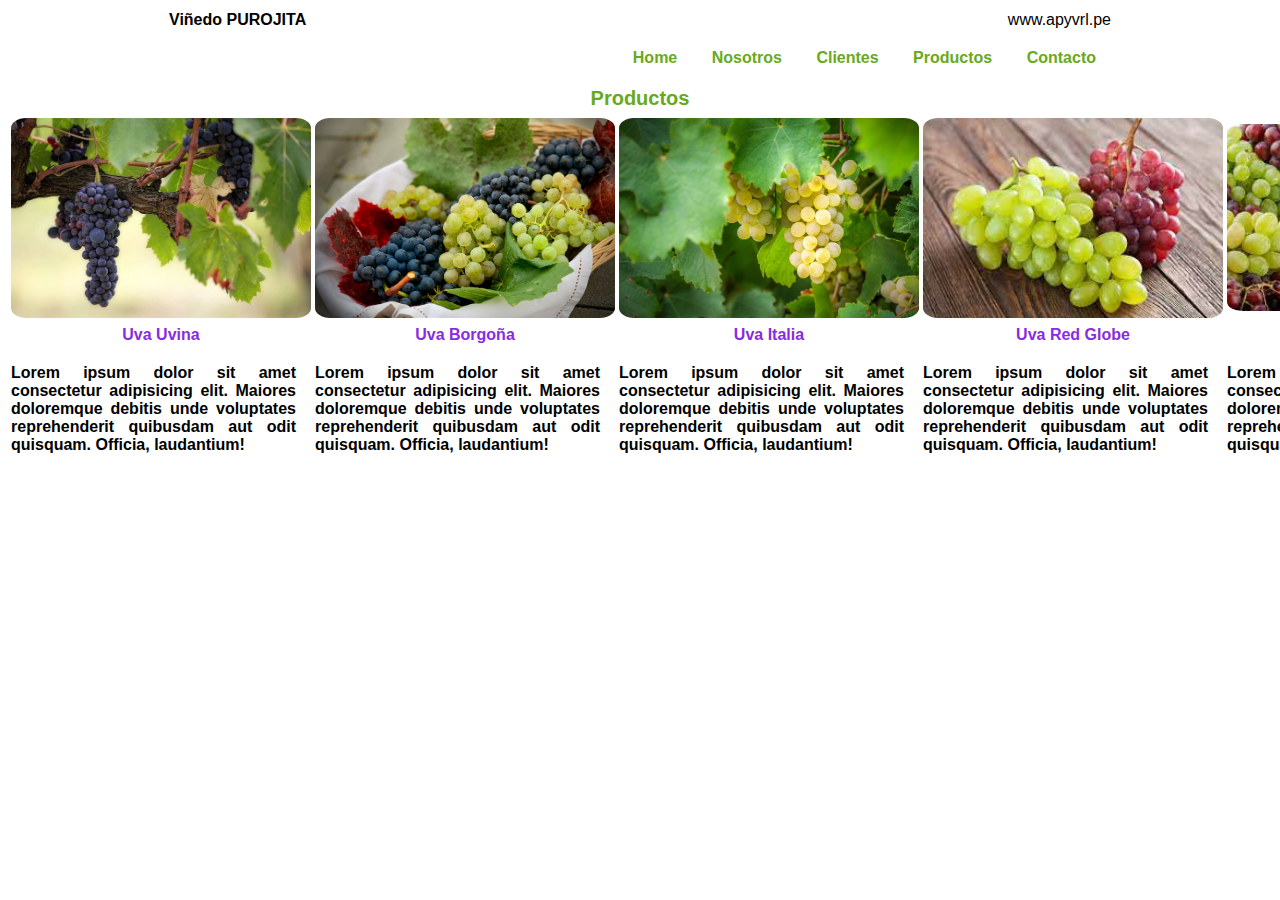
<file: products.html>
<!DOCTYPE html>
<html lang="en">
<head>
    <meta charset="UTF-8">
    <meta name="viewport" content="width=device-width, initial-scale=1.0">
    <title>Viñedo | Productos</title>
    <link rel="stylesheet" href="css/style.css">
</head>
<body>
    <table>
        <!--Primera Fila--> <!--"Tr" Fila-->
        <tr> 
            <td><b>Viñedo PUROJITA</b></td>
            <td style="text-align: right;">www.apyvrl.pe</td>
        </tr>
        <!--Segunda Fila-->
        <tr>
            <td colspan="2" style="text-align: right;"> 
                <ul class="menu">
                    <li><a href="index.html">Home</a></li>
                    <li><a href="we.html">Nosotros</a></li>
                    <li><a href="customers.html">Clientes</a></li>
                    <li><a href="products.html">Productos</a></li>
                    <li><a href="contact.html">Contacto</a></li>
                </ul>
            </td>
        </tr>
        <!--Título-->
        <tr>
            <td class="title" colspan="2">Productos</td>
        </tr>
        <!--Img Productos-->
        <tr> 
            <table>
                <tr>
                    <td><img src="img/uva00.jpg" class="img" alt=""></td>
                    <td><img src="img/uva01.jpg" class="img" alt=""></td>
                    <td><img src="img/uva02.jpg" class="img" alt=""></td>
                    <td><img src="img/uva03.jpg" class="img" alt=""></td>
                    <td><img src="img/uva04.jpg" class="img" alt=""></td>
                </tr>
                <tr>                    
                    <td class="uva">Uva Uvina</td>                    
                    <td class="uva">Uva Borgoña</td>                    
                    <td class="uva">Uva Italia</td>                    
                    <td class="uva">Uva Red Globe</td>                        
                    <td class="uva">Uva Thompson</td>                    
                </tr>
                <tr>
                    <td>
                        <p>Lorem ipsum dolor sit amet consectetur adipisicing elit. 
                        Maiores doloremque debitis unde voluptates reprehenderit quibusdam aut odit 
                        quisquam. Officia, laudantium!
                        </p>
                    </td>
                    <td>
                        <p>Lorem ipsum dolor sit amet consectetur adipisicing elit. 
                            Maiores doloremque debitis unde voluptates reprehenderit quibusdam aut odit 
                            quisquam. Officia, laudantium!
                        </p>
                    </td>
                    <td>
                        <p>Lorem ipsum dolor sit amet consectetur adipisicing elit. 
                            Maiores doloremque debitis unde voluptates reprehenderit quibusdam aut odit 
                            quisquam. Officia, laudantium!
                        </p>
                    </td>
                    <td>
                        <p>Lorem ipsum dolor sit amet consectetur adipisicing elit. 
                            Maiores doloremque debitis unde voluptates reprehenderit quibusdam aut odit 
                            quisquam. Officia, laudantium!
                        </p>
                    </td>
                    <td>
                        <p>Lorem ipsum dolor sit amet consectetur adipisicing elit. 
                            Maiores doloremque debitis unde voluptates reprehenderit quibusdam aut odit 
                            quisquam. Officia, laudantium!
                        </p>
                    </td>
                </tr>
            </table>
        </tr>
    </table>
</body>
</html>
</file>
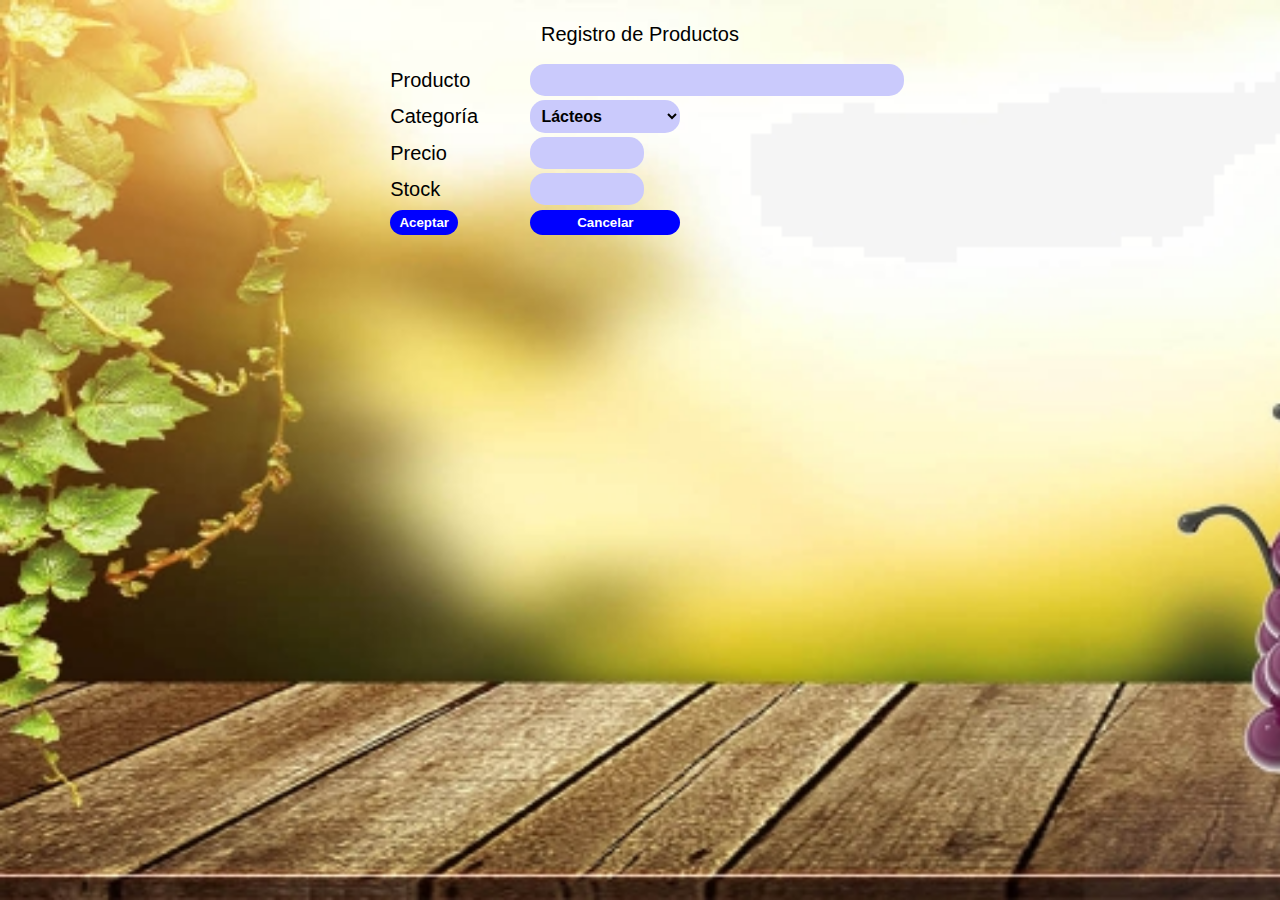
<file: ayuda/ayuda01.html>
<!DOCTYPE html>
<html lang="en">
<head>
    <meta charset="UTF-8">
    <meta name="viewport" content="width=device-width, initial-scale=1.0">
    <title>Formulario | Demo</title>
    <style>
        table{
            width: 40%; /*Tamaño de la página*/
            margin: 0 auto;
            font-family: 'Segoe UI', Tahoma, Geneva, Verdana, sans-serif;
        }
        .button, input[type=button]{
            background-color: blue; 
            color: white;
            font-weight: bold;
            border-radius: 15px;
            border: none;
            width: 50%;
            height: 25px;
            cursor: pointer;
            opacity: 1;
        }
        .button:hover, input[type=button]:hover { /*Cuando el cursor está encima*/
            opacity: 0.75;
            border: none;
        }
        input[type=text], select{
            background-color: rgb(202, 202, 252);
            padding: 7px;
            width: 100%;
            border: none;
            border-radius: 15px;
            font-weight: bold;
            font-size: 16px;
        }
        body{
            font-size: 20px;
            background-image: url(../img/portada.jpg);
            background-repeat: no-repeat;
            background-size: cover;
            background-attachment: fixed;
        }
    </style>
</head>
<body>
    <form action="">
        <table>
            <caption style="padding: 15px;">Registro de Productos</caption>
            <!--Primera Fila-->
            <tr>
                <td>Producto</td>
                <td><input type="text" name="" id=""></td>
            </tr>
            <!--Segunda Fila-->
            <tr>
                <td>Categoría</td>
                <td><select name="" id="" style="width: 150px;">
                    <option value="1">Lácteos</option>
                    <option value="2">Vinos</option>
                    <option value="3">Verduras</option>
                    <option value="4">Carnes</option>
                    <option value="5">Golosinas</option>
                </select></td>
            </tr>
            <!--Tercera Fila-->
            <tr>
                <td>Precio</td>
                <td><input type="text" name="" id="" style="width: 100px;"></td>
            </tr>
            <!--Cuarta Fila-->
            <tr>
                <td>Stock</td>
                <td><input type="text" name="" id="" style="width: 100px;"></td>
            </tr>
            <tr>
                <td><button type="button" class="button">Aceptar</button></td>
                <td><input type="button" value="Cancelar" style="width: 150px;" class="button"></td>
            </tr>
        </table>
    </form>
</body>
</html>
</file>
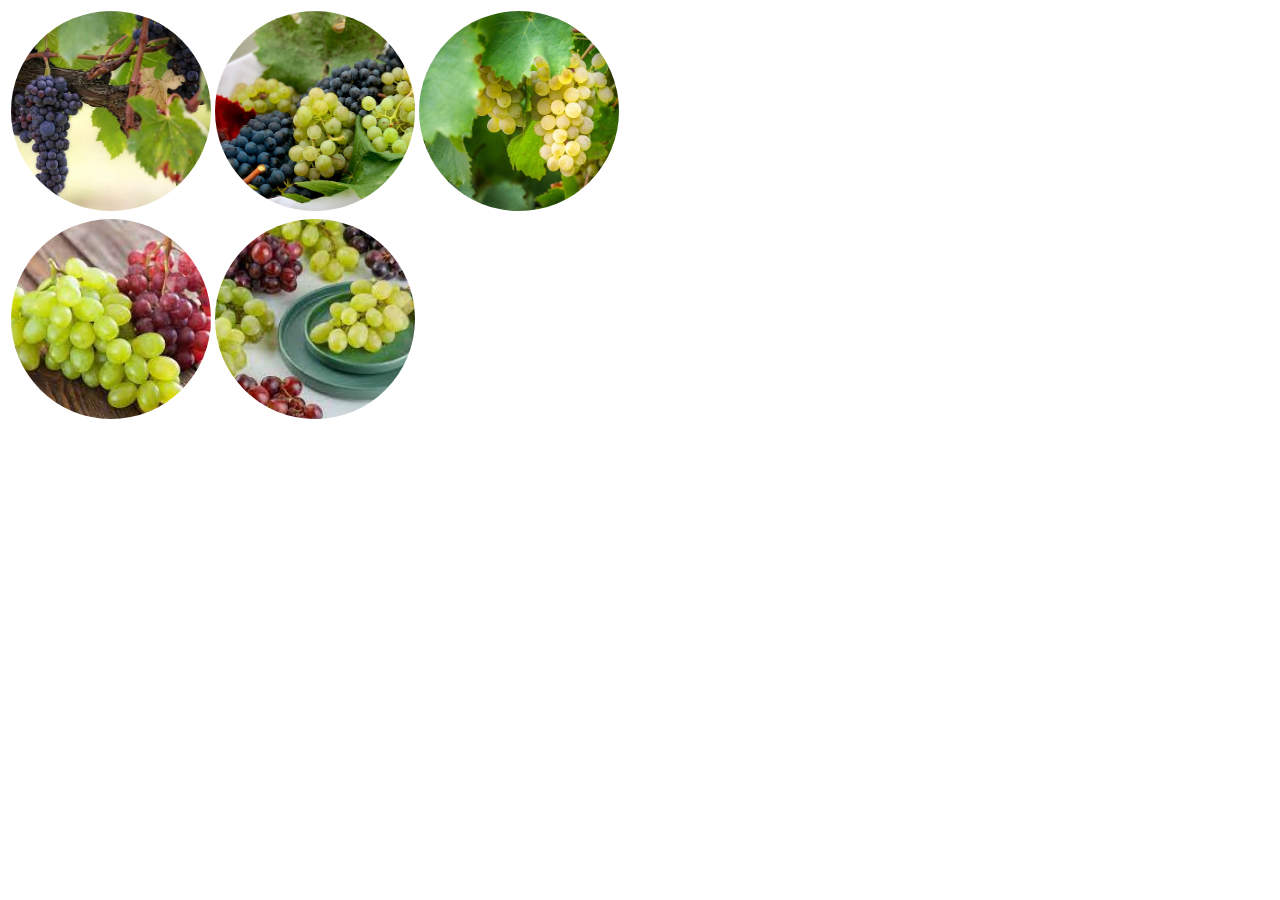
<file: ayuda/ayuda02.html>
<!DOCTYPE html>
<html lang="en">
<head>
    <meta charset="UTF-8">
    <meta name="viewport" content="width=device-width, initial-scale=1.0">
    <title>Document</title>
    <style>
        .form{
            height: 200px;
            width: 200px;
            border-radius: 100%;
            object-fit: cover;  /*Se ajusta*/
        }
    </style>
</head>
<body>
    <table>
        <tr>
            <td><img src="../img/uva00.jpg" class="form" alt=""></td>
            <td><img src="../img/uva01.jpg" class="form" alt=""></td>
            <td><img src="../img/uva02.jpg" class="form" alt=""></td>
        </tr>
        <tr>
            <td><img src="../img/uva03.jpg" class="form" alt=""></td>
            <td><img src="../img/uva04.jpg" class="form" alt=""></td>
        </tr>
    </table>
</body>
</html>
</file>
<file: css/style.css>
table{
    margin: auto;
    width: 75%;
    font-family: Verdana, Geneva, Tahoma, sans-serif;
}
/*Método de Cascada*/
.menu{
    list-style: none;
}
.menu li{
    display: inline;
    margin-inline: 15px; /*Separa entre elementos li*/
}
.menu li a{
    text-decoration: none;
    color: rgb(103, 170, 27);
    font-weight: bold; /*negrita*/
}
.banner{
    width: 100%; 
    height: 800px;
    border-radius: 5px;
}
.img{
    width: 300px;
    height: 100%;
    border-radius: 5%;
}
.title{
    text-align: center;
    color: rgb(103, 170, 27);
    font-weight: bold;
    font-size: 20px;
}
.uva{
    text-align: center;
    font-weight: bold;
    color: blueviolet;
}
p{
    padding-right: 15px;
    text-align: justify;
    font-weight: bold;
    font-size: 16px;
}
</file>
